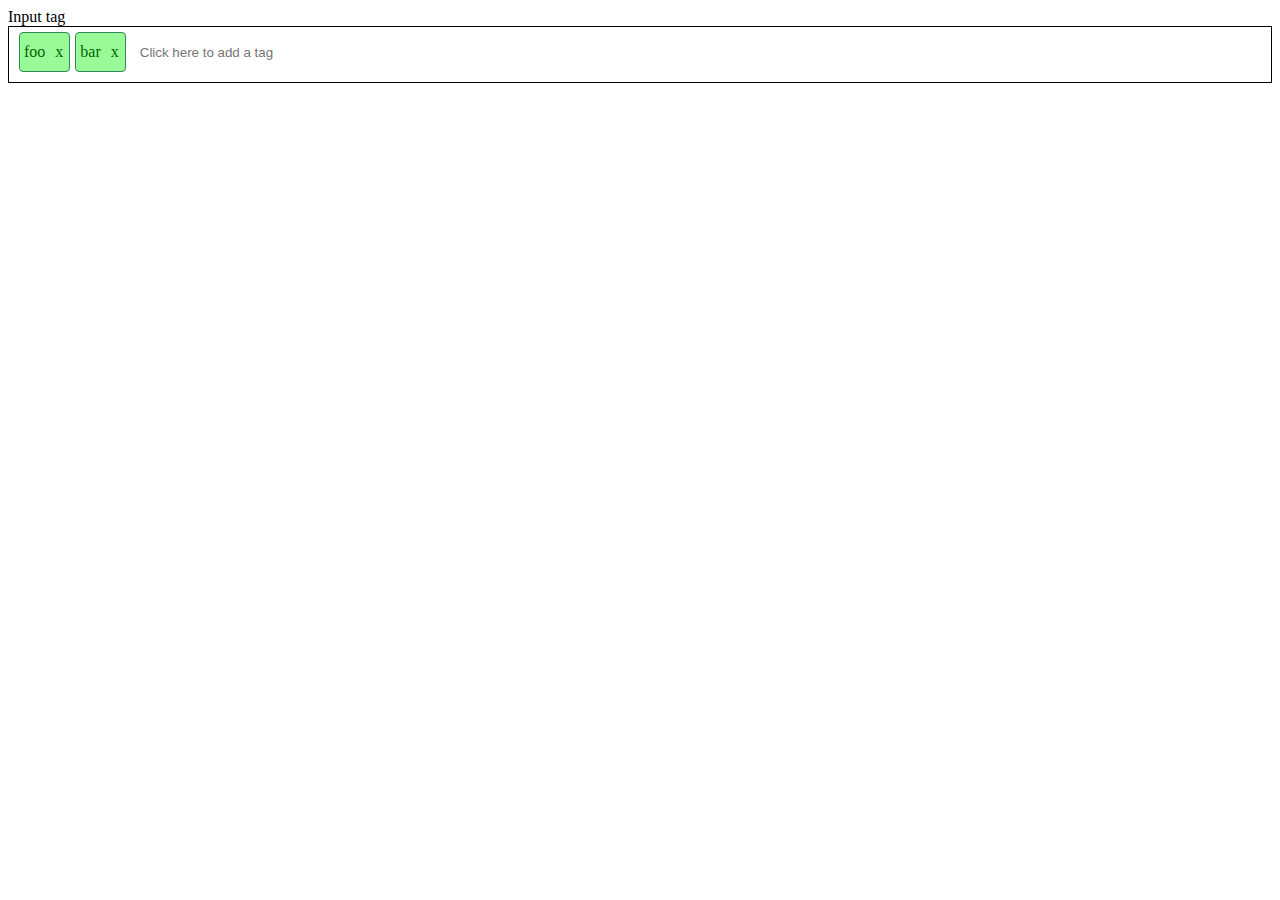
<file: index.html>
<!doctype html>
<html lang='en'>
    <head>
        <meta charset='utf-8'>
            <title>Tags App</title>
            <script src="lib/angular.min.js"></script>
            <script src="lib/angular-route.min.js"></script>
            <script src="js/Controllers.js"></script>
            <script src="js/Routes.js"></script>
            <link rel="stylesheet" href="css/style.css" />
    </head>
    <body >
        <div ng-app="tagsApp">
            <div ng-view></div>
        </div>


    </body>
</html>
</file>
<file: css/style.css>
#tagInput{
    height:25px;
    width:500px !important;
    border: none;
    padding-left: 10px;
}
#tagInput:focus{
    outline: none
}
#parentDiv{
    border: 1px solid black;
    padding: 5px
}
.outerSpan{
    background-color: #98FB98;
    color: #006400;
    border: 1px solid #2E8B57;
    padding: 4px;
    font-family: cursive;
    border-radius: 4px;
    margin-left: 5px;
    display: inline-block;
    margin-bottom: 5px;
    height: 30px;
    line-height: 30px;
}
#leftDivForTags{
    display: inline-block;
}
.innerSpanWithCross{
    padding: 5px 2px 5px 10px;
    cursor: pointer
}
.errorMsgDiv{
    background-color: #FF6347;
    color: white;
    border-radius: 5px;
    padding: 5px;
    width: 290px;
    margin: auto;
    margin-top: 5px;
    font-weight: bold;
}
</file>
